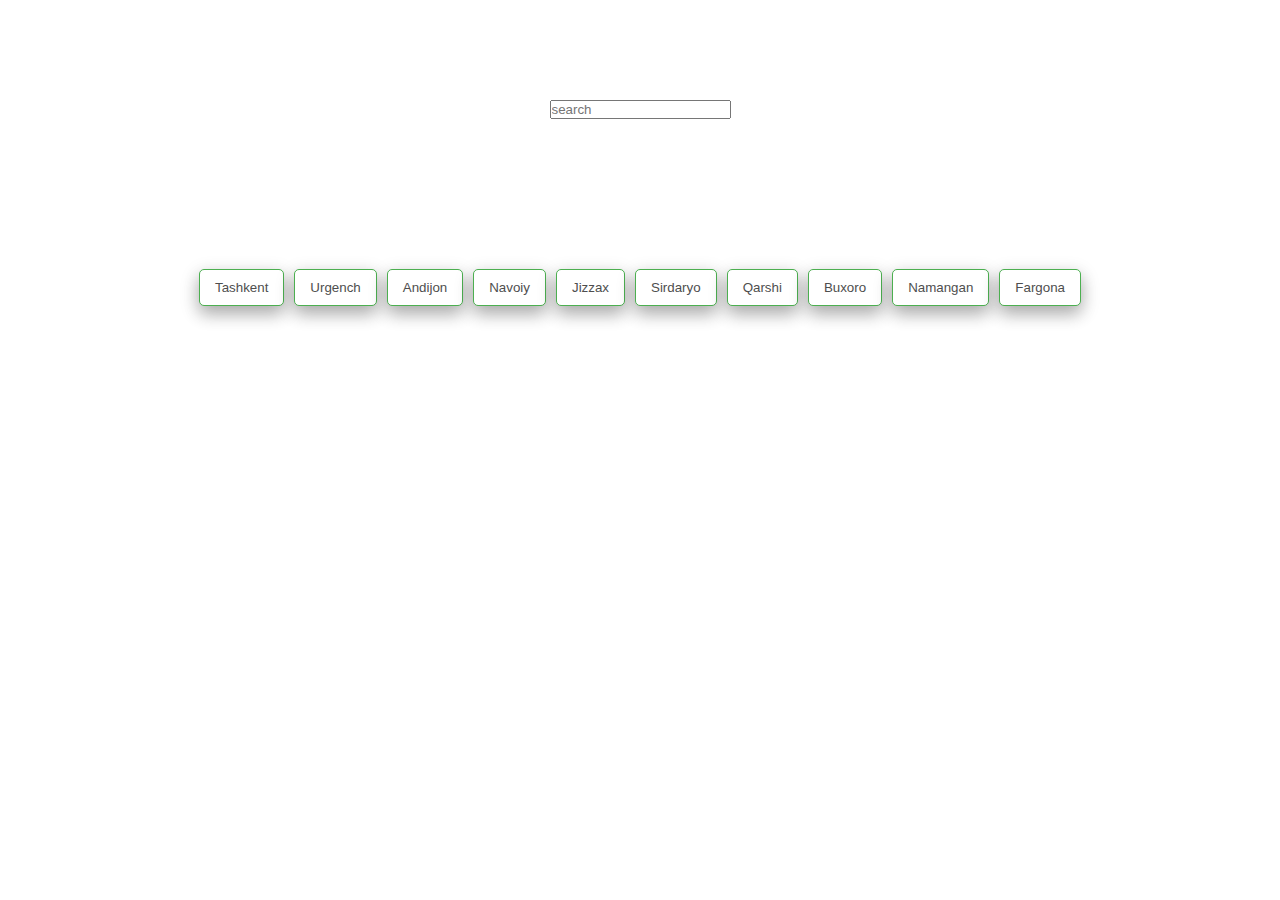
<file: index.html>
<!DOCTYPE html>
<html lang="en">

<head>
    <meta charset="UTF-8" />
    <meta name="viewport" content="width=device-width, initial-scale=1.0" />
    <title>Obi-havo</title>
    <link rel="stylesheet" href="css/style.css" />
</head>

<body>
    <h1 class="visually-hidden">pagoda</h1>
    <h1 class="visually-hidden">pagoda</h1>
    <section class="hero">
        <div class="container">
            <input type="search" class="js__input" placeholder="search">
            <ul class="elListUl"></ul>
        </div>
        <div class=" info__city">
           <button class="info__btn" data-lat="41.3123363" data-lon="69.2787079">tashkent</button>
           <button class="info__btn" data-lat="39.4726098" data-lon="-0.7178348">urgench</button>
           <button class="info__btn" data-lat="40.7833471" data-lon="72.3506746">andijon</button>
           <button class="info__btn" data-lat="40.1034582" data-lon="65.3734221">Navoiy</button>
           <button class="info__btn" data-lat="40.1331797" data-lon="67.8234081">Jizzax</button>
           <button class="info__btn" data-lat="40.8309135" data-lon="68.6661865">Sirdaryo</button>
           <button class="info__btn" data-lat="38.83998" data-lon="65.7927948">Qarshi</button>
           <button class="info__btn" data-lat="39.7675529" data-lon="64.4231326">buxoro</button>
           <button class="info__btn" data-lat="40.9996482" data-lon="71.6726238">Namangan</button>
           <button class="info__btn" data-lat="40.3764879" data-lon="71.7913193">Fargona</button>
        </div>
    </section>
    <script src="js/idex.js"></script>
    <script>  </script>
</body>

</html>
</file>
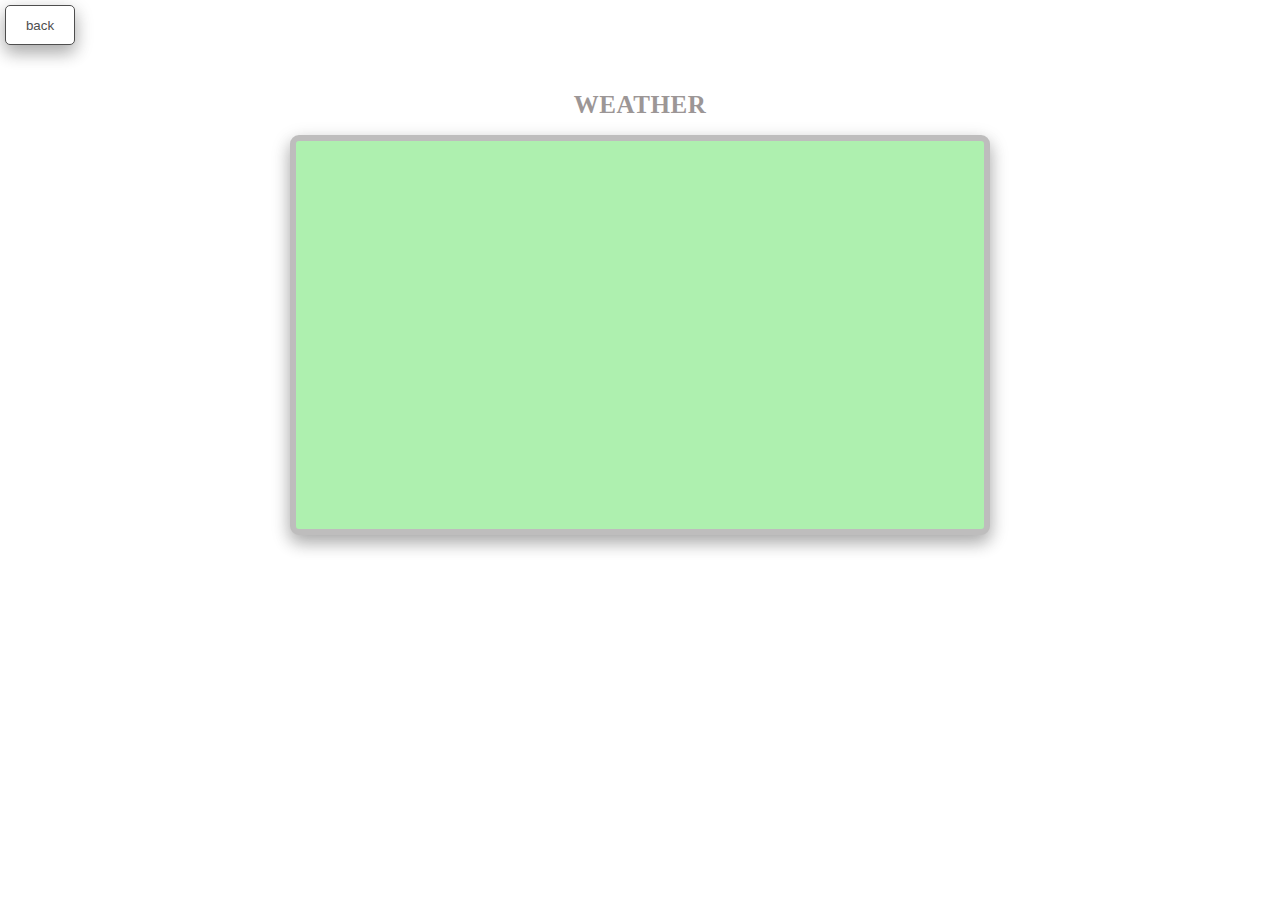
<file: info.html>
<!DOCTYPE html>
<html lang="en">

<head>
    <meta charset="UTF-8">
    <meta http-equiv="X-UA-Compatible" content="IE=edge">
    <meta name="viewport" content="width=device-width, initial-scale=1.0">
    <title>Document</title>
    <link rel="stylesheet" href="css/style.css">
</head>

<body>
    <button class="js-back">back</button>
    <div class="hero__container">
        <h1 class="title">Weather</h1>
        <ul class="elList">
            <li> <p class="js-p"></p></li>
            <li> <p class="js-p2"></p></li>
            <li> <p class="js-p3"></p></li>
            <li> <p class="js-p4"></p></li>
        </ul>
    </div>
    <script src="js/info.js"></script>
</body>

</html>
</file>
<file: css/style.css>
/* genaral kods */

html {
    height: 100%;
    box-sizing: border-box;
    scroll-behavior: smooth;
}

*,
*::before,
*::after {
    padding: 0;
    margin: 0;
    box-sizing: border-box;
}

body {
    font-family: 'Open Sans';
    font-style: normal;
    font-weight: 400;
    height: 100%;
    display: flex;
    flex-direction: column;
    font-size: 14px;
    line-height: 20px;
    letter-spacing: 0.04em;
    color: #333333;
}

a {
    display: inline-block;
    text-decoration: none;
}

img {
    display: inline-block;
}

ul {
    margin: 0;
    padding: 0;
    list-style: none;
}

.hero__container{
    max-width: 1160px;
    padding-left: 30px;
    padding-right: 30px;
    margin-left: auto;
    margin-right: auto;
}
.container {
    display: flex;
    flex-direction: column;
    align-items: center;
    justify-content: center;
    max-width: 1160px;
    padding-left: 30px;
    padding-right: 30px;
    margin-left: auto;
    margin-right: auto;
    margin-top: 100px;
    margin-bottom: 150px;
}

.visually-hidden {
    position: absolute;
    width: 1px;
    height: 1px;
    margin: -1px;
    border: 0;
    padding: 0;
    clip: rect(0 0 0 0);
    overflow: hidden;
}


/* main*/
.info__btn {
    text-transform: capitalize;
    cursor: pointer;
    padding: 10px 15px;
    background-color: #fff;
    border-radius: 5px;
    border: 1px solid #4CAF50;
    transition-duration: 0.4s;
    box-shadow: 0 8px 16px 0 rgba(0, 0, 0, 0.2), 0 6px 20px 0 rgba(0, 0, 0, 0.19);
    color: #4e4e4e;
}

.info__btn:hover {
    opacity: 0.8;
    background-color: #4CAF50;
    color: white;
}

.info__btn:active {
    opacity: 0.5;
    background-color: #4CAF50;
    color: white;
}

.js-back {
    margin-top: 5px;
    margin-left: 5px;
    display:inline-block;
    margin-right: auto;
    cursor: pointer;
    display: flex;
    align-items:center;
    justify-content: center;
    width: 70px;
    height: 40px;
    padding: 10px 15px;
    background-color: #fff;
    border-radius: 5px;
    border: 1px solid #4e4e4e;
    transition-duration: 0.4s;
    box-shadow: 0 8px 16px 0 rgba(0, 0, 0, 0.2), 0 6px 20px 0 rgba(0, 0, 0, 0.19);
    color: #4e4e4e;

}
.js-back:hover {
    opacity: 0.8;
    background-color: #4e4e4e;
    color: #fff;
}

.js-back :active {
    opacity: 0.5;
}
.info__city{
    margin-top:0 ;
    display: flex;
    justify-content: center;
    gap: 10px;
}
.form__input{
    width: 70%;
    height: 100%;
    background-color: #fff;
    border-radius: 5px;
    border: 1px solid #4e4e4e;
    box-shadow: 0 8px 16px 0 rgba(0, 0, 0, 0.2), 0 6px 20px 0 rgba(0, 0, 0, 0.19);
    padding: 10px 15px;
    font-size: 16px;
}
.form{
    width: 380px;
}
.title{
    text-transform: uppercase;
    color: #9c9696;
    font-size: 25px;
    font-weight: bold;
    margin-top: 50px;
    margin-bottom: 20px;
    text-align: center;
}

.elList{
    box-shadow: 0 8px 16px 0 rgba(0, 0, 0, 0.2), 0 6px 20px 0 rgba(0, 0, 0, 0.19);
    background-color: #aef0af;
    margin: 0 auto;
    width: 800px;
    max-width: 700px;
    border-radius: 9px;
    border: 6px solid rgb(190, 189, 189);
    height: 400px;
}
.elListUl{
    display: flex;
    flex-direction: column;
    align-items: center;
    justify-content: center;
}
.btnli{
    width: 170px;
    background-color: #dddddd;
}
.js__input{
    margin-bottom: 0;
}
.btnJs{
    width: 100%;
    background-color: none;
    border: none;
}
</file>
